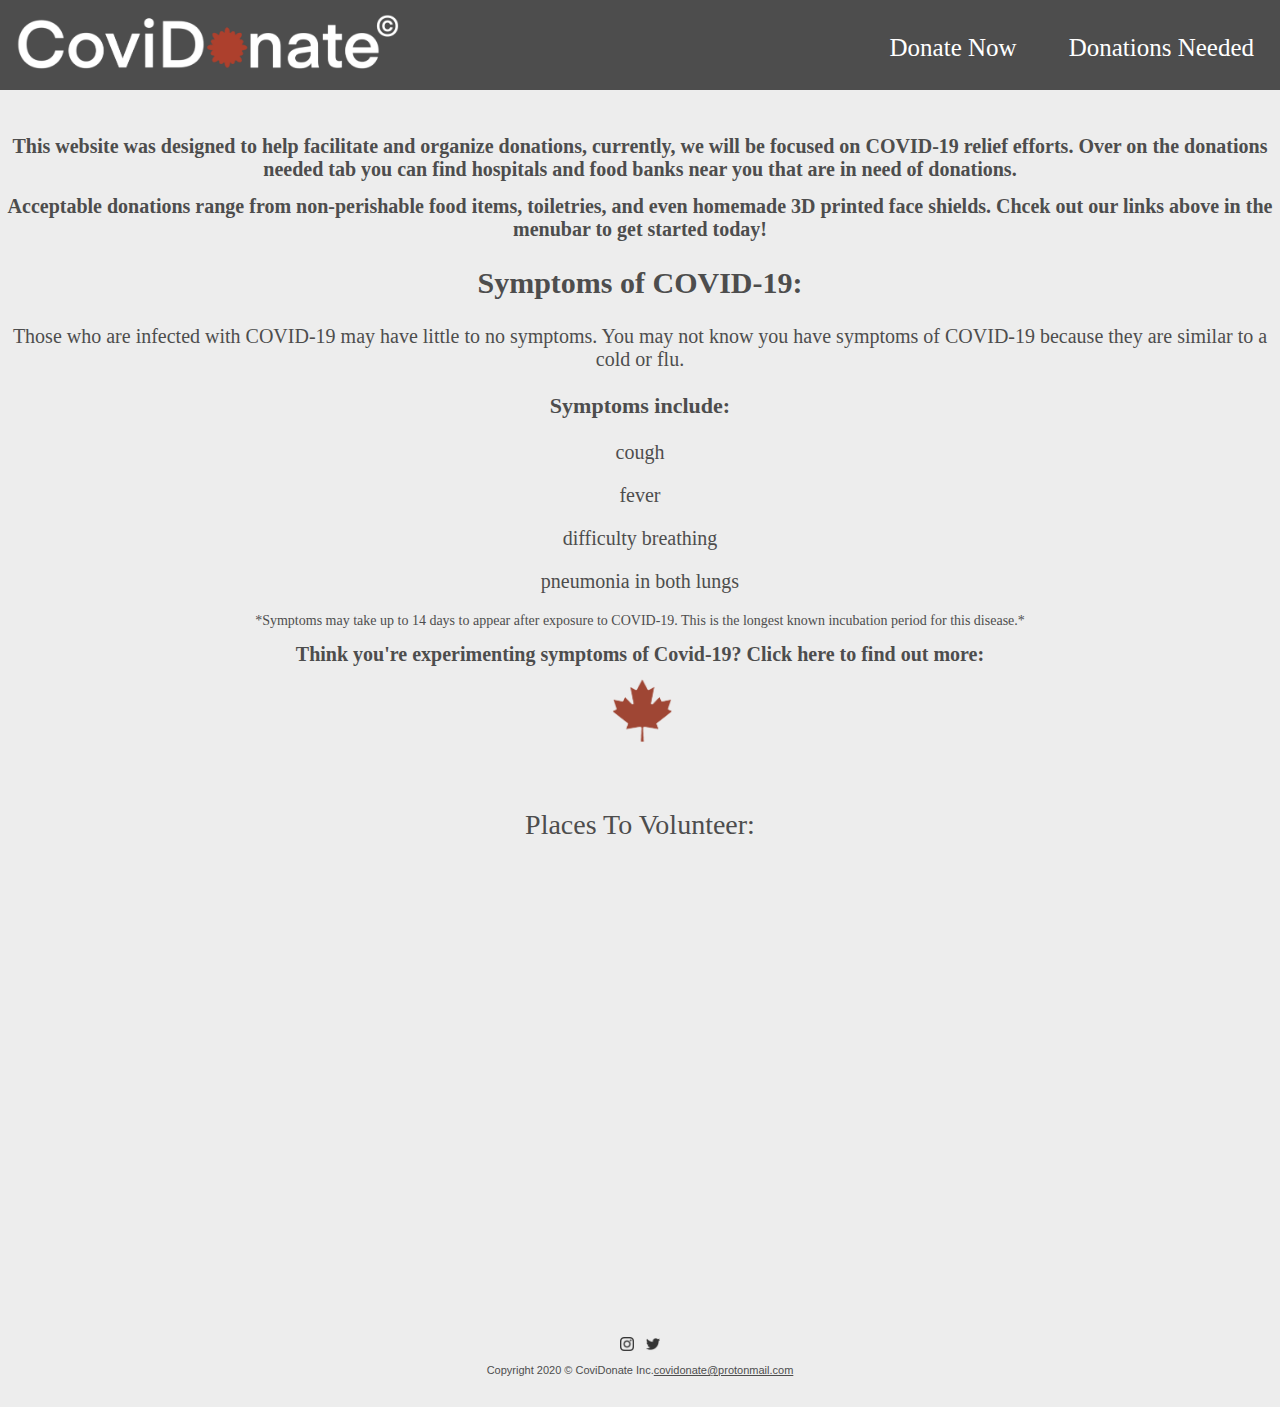
<file: index.html>
<!DOCTYPE html>
<html>
<!--Made By: Kacper Burza, Naureen Kaur, Brian Philips-->
<head>
  <title>CoviDonate | Homepage</title>
  <link rel="stylesheet" href="home_style.css">
  <meta name="viewport" content="width=device-width, initial-scale=1.0">
  <link rel="shortcut icon" href="icon.png" />
</head>

<body>
    <ul class="menubar">
        <li class="left" , style="padding:0px;margin-top:0px;"><a href="index.html"><img src="white.png" style="height:55px;width:383px;"></a></li>
        <li class="right" , style="margin-top:10px;font-size:25px;"><a href="donationsneeded.html">Donations Needed</a></li>
        <li class="right" , style="margin-top:10px;font-size:25px;"><a href="donatenow.html">Donate Now</a></li>
    </ul>

      <br>
      <h1 style="font-size:20px;color:#4d4d4d;width:100%;text-align:center;">
        This website was designed to help facilitate and organize donations, currently, we will be focused on COVID-19 relief efforts. Over on the donations needed tab you can find hospitals and food banks near you that are in need of donations.
      </h1>
      <h1 style="font-size:20px;color:#4d4d4d;width:100%;text-align:center;">
        Acceptable donations range from non-perishable food items, toiletries, and even homemade 3D printed face shields. Chcek out our links above in the menubar to get started today!
      </h1>
      <h2 style="width:100%;text-align:center;color:#4d4d4d;;font-size:30px;">Symptoms of COVID-19:</h2>
      <p style="font-size:20px;color:#4d4d4d;width:100%;text-align:center;">Those who are infected with COVID-19 may have little to no symptoms. You may not know you have symptoms of COVID-19 because they are similar to a cold or flu.</p>
      <p style="font-size:20px;color:#4d4d4d;width:100%;text-align:center;font-size:22px;"><b>Symptoms include:</b></p>
        <p style="box-sizing: border-box; font-size:20px;color:#4d4d4d;width:100%;text-align:center;">cough</p>
        <p style="box-sizing: border-box; font-size:20px;color:#4d4d4d;width:100%;text-align:center;">fever</p>
        <p style="box-sizing: border-box; font-size:20px;color:#4d4d4d;width:100%;text-align:center;">difficulty breathing</p>
        <p style="box-sizing: border-box; font-size:20px;color:#4d4d4d;width:100%;text-align:center;">pneumonia in both lungs</p>
      <p style="font-size:14px;color:#4d4d4d;width:100%;text-align:center;">*Symptoms may take up to 14 days to appear after exposure to COVID-19. This is the longest known incubation period for this disease.*</p>

      <h1 style="font-size:20px;color:#4d4d4d;width:100%;text-align:center;">
        Think you're experimenting symptoms of Covid-19? Click here to find out more:
      </h1>
      <div class="center">
        <a href="https://ca.thrive.health/covid19/en", target="_blank"><img src="can.png" style="width:60px;height:63px;margin-left:4px;"></a>
      </div>

      <br>
      <p style="color:#4d4d4d;width:100%;text-align:center;size:18px;">Places To Volunteer: </p>
    <iframe width="100%" height="450" frameborder="0" style="border:0" src="https://www.google.com/maps/embed/v1/search?q=donate&key=AIzaSyAwngn-AxAjDxKzZd0upgTed7fiSZx_PAs" allowfullscreen></iframe>
      <br>
      <div class="footerwrapper">
        <div class="contain">
          <p><a href="https://www.instagram.com/covidonate/", target="_blank"><img src="instagram_gray.png" style="width:14px;height:14px;"></a>&nbsp;&nbsp;&nbsp;&nbsp;<a href="https://twitter.com/CoviDonate", target="_blank"><img src="twitter_gray.png" style="width:14px;height:14px;"></a></p>
        </div>
        <p style="text-decoration:none;">Copyright 2020 &copy; CoviDonate Inc.<a style="color:#4d4d4d", href="mailto:covidonate@protonmail.com">covidonate@protonmail.com</a></p>
      <div class="footerpush"></div>
      </div>
      <footer class="footer"></footer>
</body>

<main>
</main>

<!--<footer>
<div class="bottombar">
    <a style="padding:5px;", href="#"><img src="facebook.png" style="width:16px;height:16px;margin-bottom:13px;"></a>
    <a style="padding:5px;", href="#"><img src="instagram.png" style="width:16px;height:16px;margin-bottom:13px;"></a>
    <a style="padding:5px;", href="#"><img src="twitter.png" style="width:16px;height:16px;margin-bottom:13px;"></a>
    <a style="padding:5px;", href="#"><img src="linkedin.png" style="width:16px;height:16px;margin-bottom:13px;"></a>
</div>
            <p style="margin-bottom:10px;">Copyright 2020 &copy CoviDonate Inc. <a style="color:#4d4d4d", href="#">covidonate@gmail.com</a></p>
</footer> -->

</html>
</file>
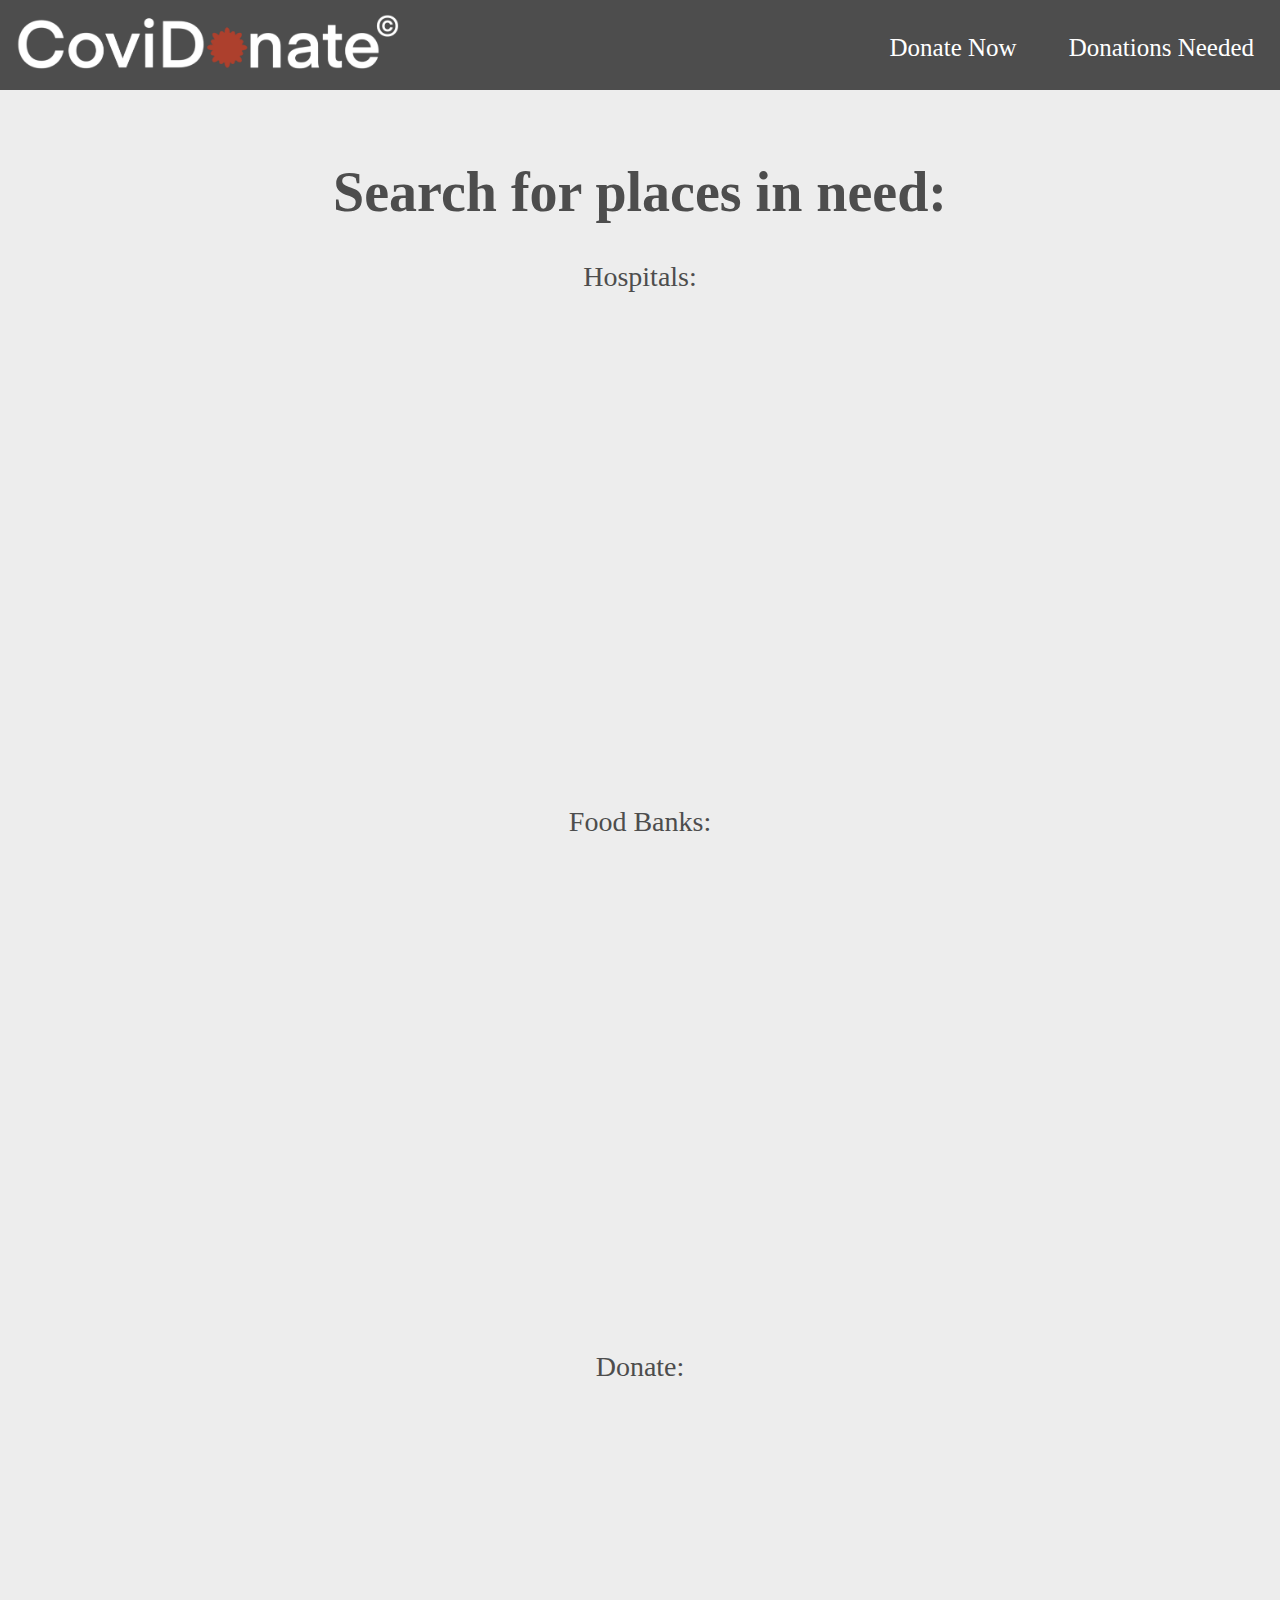
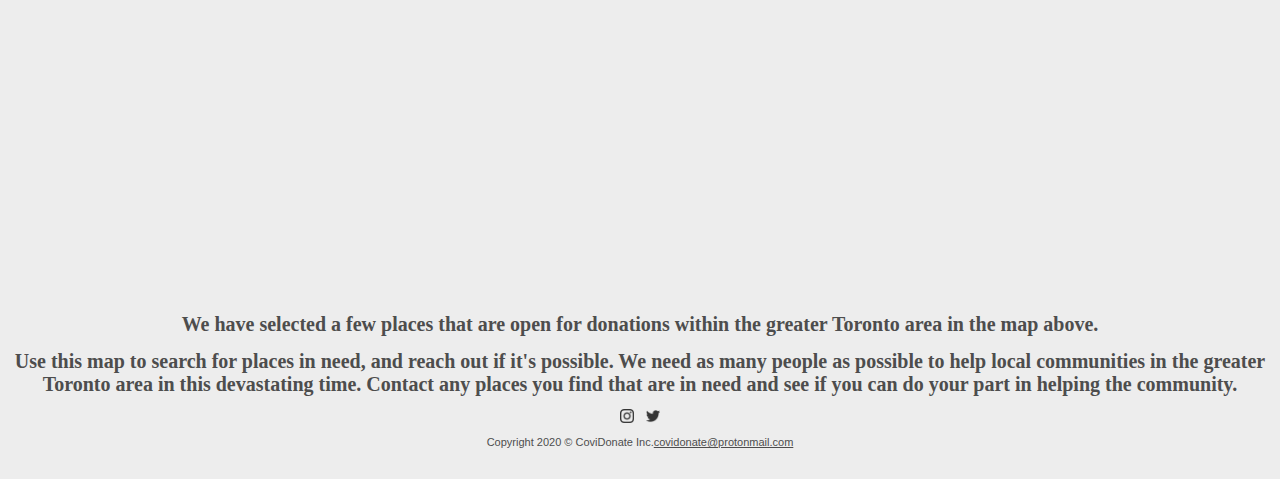
<file: donationsneeded.html>
<!DOCTYPE html>
<html>
<!--Made By: Kacper Burza, Naureen Kaur, Brian Philips-->
<head>
  <title>CoviDonate | Donations Needed</title>
  <link rel="stylesheet" href="home_style.css">
  <meta name="viewport" content="width=device-width, initial-scale=1.0">
  <link rel="shortcut icon" href="icon.png" />
</head>

<body>
    <ul class="menubar">
        <li class="left" , style="padding:0px;margin-top:0px;"><a href="index.html"><img src="white.png" style="height:55px;width:383px;"></a></li>
        <li class="right" , style="margin-top:10px;font-size:25px;"><a href="donationsneeded.html">Donations Needed</a></li>
        <li class="right" , style="margin-top:10px;font-size:25px;"><a href="donatenow.html">Donate Now</a></li>
    </ul>
<br>

<h1 style="color:#4d4d4d;width:100%;text-align:center;">Search for places in need:</h1>

<p style="color:#4d4d4d;width:100%;text-align:center;size:18px;">Hospitals:<p>
<iframe width="100%" height="450" frameborder="0" style="border:0" src="https://www.google.com/maps/embed/v1/search?q=hospital&key=AIzaSyAwngn-AxAjDxKzZd0upgTed7fiSZx_PAs" allowfullscreen></iframe>
<br>
<p style="color:#4d4d4d;width:100%;text-align:center;size:18px;">Food Banks:</p>
<iframe width="100%" height="450" frameborder="0" style="border:0" src="https://www.google.com/maps/embed/v1/search?q=food%20banks&key=AIzaSyAwngn-AxAjDxKzZd0upgTed7fiSZx_PAs" allowfullscreen></iframe>
<br>
<p style="color:#4d4d4d;width:100%;text-align:center;size:18px;">Donate:</p>
<iframe width="100%" height="450" frameborder="0" style="border:0" src="https://www.google.com/maps/embed/v1/search?q=donate&key=AIzaSyAwngn-AxAjDxKzZd0upgTed7fiSZx_PAs" allowfullscreen></iframe>
<br>
        <br>
        <h1 style="font:sans-serif;font-size:20px;color:#4d4d4d;width:100%;text-align:center;">We have selected a few places that are open for donations within the greater Toronto area in the map above.</h1>
        <h1 style="font:sans-serif;font-size:20px;color:#4d4d4d;width:100%;text-align:center;">Use this map to search for places in need, and reach out if it's possible. We need as many people as possible to help local communities in the greater Toronto area in this devastating time. Contact any places you find that are in need and see if you can do your part in helping the community.
        </h1>

        <div class="footerwrapper">
          <div class="contain">
            <p><a href="https://www.instagram.com/covidonate/", target="_blank"><img src="instagram_gray.png" style="width:14px;height:14px;"></a>&nbsp;&nbsp;&nbsp;&nbsp;<a href="https://twitter.com/CoviDonate", target="_blank"><img src="twitter_gray.png" style="width:14px;height:14px;"></a></p>
          </div>
          <p style="text-decoration:none;">Copyright 2020 &copy; CoviDonate Inc.<a style="color:#4d4d4d", href="mailto:covidonate@protonmail.com">covidonate@protonmail.com</a></p>
        <div class="footerpush"></div>
        </div>
        <footer class="footer"></footer>

</body>

<main>
</main>

<!-- <footer>
<div class="bottombar">
    <a style="padding:5px;", href="#"><img src="facebook.png" style="width:16px;height:16px;margin-bottom:13px;"></a>
    <a style="padding:5px;", href="#"><img src="instagram.png" style="width:16px;height:16px;margin-bottom:13px;"></a>
    <a style="padding:5px;", href="#"><img src="twitter.png" style="width:16px;height:16px;margin-bottom:13px;"></a>
    <a style="padding:5px;", href="#"><img src="linkedin.png" style="width:16px;height:16px;margin-bottom:13px;"></a>
</div>
            <p style="margin-bottom:10px;">Copyright 2020 &copy CoviDonate Inc. <a style="color:#4d4d4d", href="#">covidonate@gmail.com</a></p>
</footer> -->

</html>
</file>
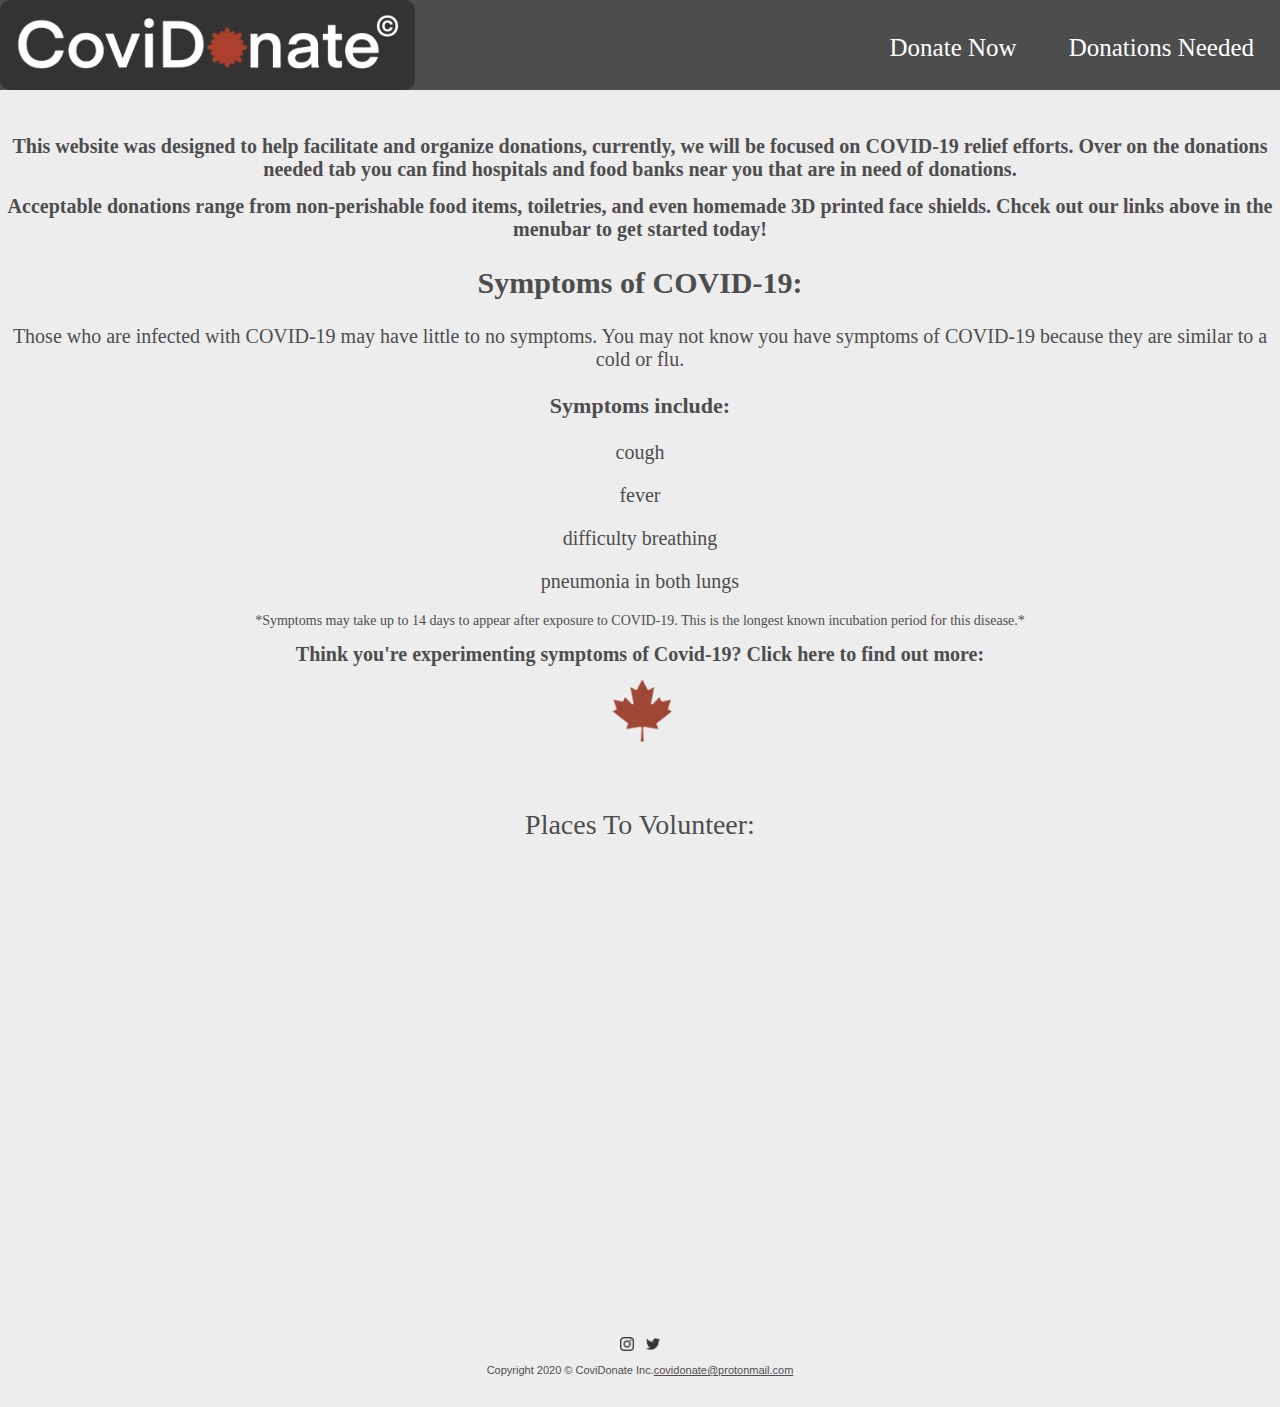
<file: home.html>
<!DOCTYPE html>
<html>

<head>
  <title>CoviDonate | Homepage</title>
  <link rel="stylesheet" href="home_style.css">
  <meta name="viewport" content="width=device-width, initial-scale=1.0">
  <link rel="shortcut icon" href="icon.png" />
</head>

<body>
    <ul class="menubar">
        <li class="left" , style="padding:0px;margin-top:0px;"><a href="home.html"><img src="white.png" style="height:55px;width:383px;"></a></li>
        <li class="right" , style="margin-top:10px;font-size:25px;"><a href="donationsneeded.html">Donations Needed</a></li>
        <li class="right" , style="margin-top:10px;font-size:25px;"><a href="donatenow.html">Donate Now</a></li>
    </ul>

      <br>
      <h1 style="font-size:20px;color:#4d4d4d;width:100%;text-align:center;">
        This website was designed to help facilitate and organize donations, currently, we will be focused on COVID-19 relief efforts. Over on the donations needed tab you can find hospitals and food banks near you that are in need of donations.
      </h1>
      <h1 style="font-size:20px;color:#4d4d4d;width:100%;text-align:center;">
        Acceptable donations range from non-perishable food items, toiletries, and even homemade 3D printed face shields. Chcek out our links above in the menubar to get started today!
      </h1>
      <h2 style="width:100%;text-align:center;color:#4d4d4d;;font-size:30px;">Symptoms of COVID-19:</h2>
      <p style="font-size:20px;color:#4d4d4d;width:100%;text-align:center;">Those who are infected with COVID-19 may have little to no symptoms. You may not know you have symptoms of COVID-19 because they are similar to a cold or flu.</p>
      <p style="font-size:20px;color:#4d4d4d;width:100%;text-align:center;font-size:22px;"><b>Symptoms include:</b></p>
        <p style="box-sizing: border-box; font-size:20px;color:#4d4d4d;width:100%;text-align:center;">cough</p>
        <p style="box-sizing: border-box; font-size:20px;color:#4d4d4d;width:100%;text-align:center;">fever</p>
        <p style="box-sizing: border-box; font-size:20px;color:#4d4d4d;width:100%;text-align:center;">difficulty breathing</p>
        <p style="box-sizing: border-box; font-size:20px;color:#4d4d4d;width:100%;text-align:center;">pneumonia in both lungs</p>
      <p style="font-size:14px;color:#4d4d4d;width:100%;text-align:center;">*Symptoms may take up to 14 days to appear after exposure to COVID-19. This is the longest known incubation period for this disease.*</p>

      <h1 style="font-size:20px;color:#4d4d4d;width:100%;text-align:center;">
        Think you're experimenting symptoms of Covid-19? Click here to find out more:
      </h1>
      <div class="center">
        <a href="https://ca.thrive.health/covid19/en", target="_blank"><img src="can.png" style="width:60px;height:63px;margin-left:4px;"></a>
      </div>

      <br>
      <p style="color:#4d4d4d;width:100%;text-align:center;size:18px;">Places To Volunteer: </p>
      <iframe width="100%" height="450" frameborder="0" style="border:0" src="https://www.google.com/maps/embed/v1/search?q=volunteer&key=AIzaSyAwngn-AxAjDxKzZd0upgTed7fiSZx_PAs" allowfullscreen></iframe>
      <br>
      <div class="footerwrapper">
        <div class="contain">
          <p><a href="#"><img src="instagram_gray.png" style="width:14px;height:14px;"></a>&nbsp;&nbsp;&nbsp;&nbsp;<a href="#"><img src="twitter_gray.png" style="width:14px;heigh:14px;"></a></p>
        </div>
        <p style="text-decoration:none;">Copyright 2020 &copy; CoviDonate Inc.<a style="color:#4d4d4d", href="mailto:covidonate@protonmail.com">covidonate@protonmail.com</a></p>
      <div class="footerpush"></div>
      </div>
      <footer class="footer"></footer>
</body>

<main>
</main>

<!--<footer>
<div class="bottombar">
    <a style="padding:5px;", href="#"><img src="facebook.png" style="width:16px;height:16px;margin-bottom:13px;"></a>
    <a style="padding:5px;", href="#"><img src="instagram.png" style="width:16px;height:16px;margin-bottom:13px;"></a>
    <a style="padding:5px;", href="#"><img src="twitter.png" style="width:16px;height:16px;margin-bottom:13px;"></a>
    <a style="padding:5px;", href="#"><img src="linkedin.png" style="width:16px;height:16px;margin-bottom:13px;"></a>
</div>
            <p style="margin-bottom:10px;">Copyright 2020 &copy CoviDonate Inc. <a style="color:#4d4d4d", href="#">covidonate@gmail.com</a></p>
</footer> -->

</html>
</file>
<file: home_style.css>
/*<!--Made By: Kacper Burza, Naureen Kaur, Brian Philips-->*/
body {
  font-size: 28px;
  margin:0;
  font-family:serif;
    background-color: #EDEDED;
}
ul.menubar {
  padding:0;
  list-style-type:none;
  margin:0;
  overflow:hidden;
  background-color:#4d4d4d;
}
ul.menubar li {
  float:left;
  padding:10px;
  margin-top:22px;
}
ul.menubar li a {
  display:block;
  color:white;
  text-align:center;
  padding: 14px 16px;
  text-decoration:none;
}
ul.menubar li a:hover:not(.active) {
  background-color:#333333;
  border-radius:10px;
}
ul.menubar li.right {
  float:right;
}
.center {
  display:flex;
  justify-content:center;
}
@media screen and (max-width:900px) {
  ul.menubar li.right, ul.menubar li {
    float:none;
  }
}
.wrapper p {
    text-align:center;
    margin: 0;
    position: absolute;
    top: 12%;
    left: 50%;
    margin-right: -50%;
    transform: translate(-50%, -50%)
}
.footerwrapper {
  text-align:center;
  width:100%;
  color:#4d4d4d;
  font-family:sans-serif;
  font-size:11px;
  min-height:100%;
  margin-bottom:-50px;
}
.footer {
  height:50px;
}
.footerpush {
  height:20px;
}
@media screen and (max-width:900px) {
  .wrapper p {
    top:25%;
  }
}
</file>
